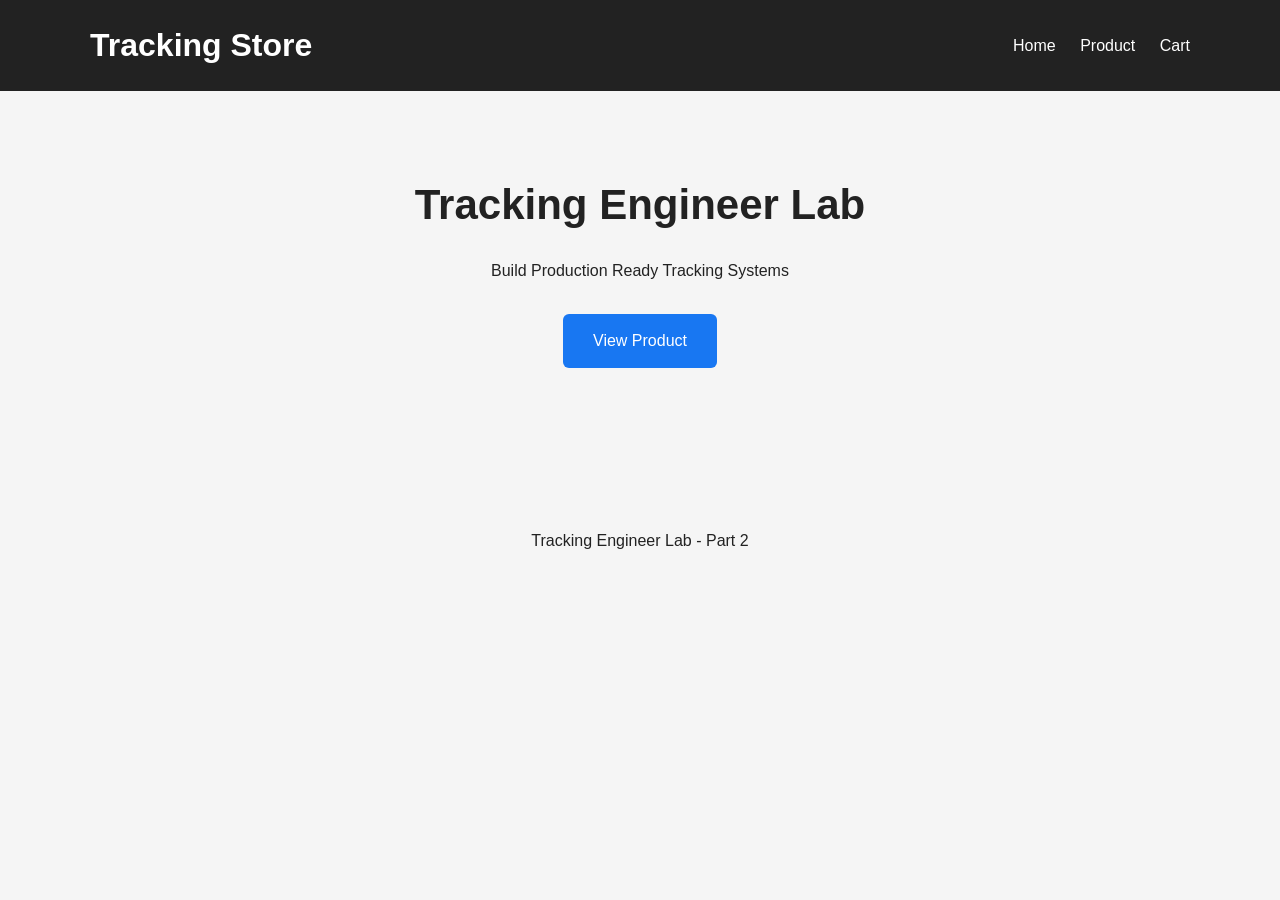
<file: index.html>
<!DOCTYPE html>
<html lang="en">

<head>
    <!--meta Domain verification tag-->
    <meta name="facebook-domain-verification" content="25vlqw09jhp3oy4u3ems7upcbudp7s" />
    <!-- End Meta Domain verification tag-->

    <!-- Google Tag Manager -->
<script>(function(w,d,s,l,i){w[l]=w[l]||[];w[l].push({'gtm.start':
new Date().getTime(),event:'gtm.js'});var f=d.getElementsByTagName(s)[0],
j=d.createElement(s),dl=l!='dataLayer'?'&l='+l:'';j.async=true;j.src=
'https://www.googletagmanager.com/gtm.js?id='+i+dl;f.parentNode.insertBefore(j,f);
})(window,document,'script','dataLayer','GTM-KXCDZL5T');</script>
<!-- End Google Tag Manager -->

    <meta charset="UTF-8">

    <meta name="viewport"
          content="width=device-width, initial-scale=1.0">

    <title>Tracking Store</title>

    <link rel="stylesheet"
          href="css/style.css">

</head>

<body>
    <!-- Google Tag Manager (noscript) -->
<noscript><iframe src="https://www.googletagmanager.com/ns.html?id=GTM-KXCDZL5T"
height="0" width="0" style="display:none;visibility:hidden"></iframe></noscript>
<!-- End Google Tag Manager (noscript) -->

<header>

    <div class="container">

        <h1>Tracking Store</h1>

        <nav>

            <a href="index.html">Home</a>

            <a href="product.html">Product</a>

            <a href="cart.html">Cart</a>

        </nav>

    </div>

</header>

<section class="hero">

    <div class="container">

        <h2>Tracking Engineer Lab</h2>

        <p>
            Build Production Ready Tracking Systems
        </p>

        <a
            href="product.html"
            class="btn">

            View Product

        </a>

    </div>

</section>

<footer>

    Tracking Engineer Lab - Part 2

</footer>

</body>

</html>
</file>
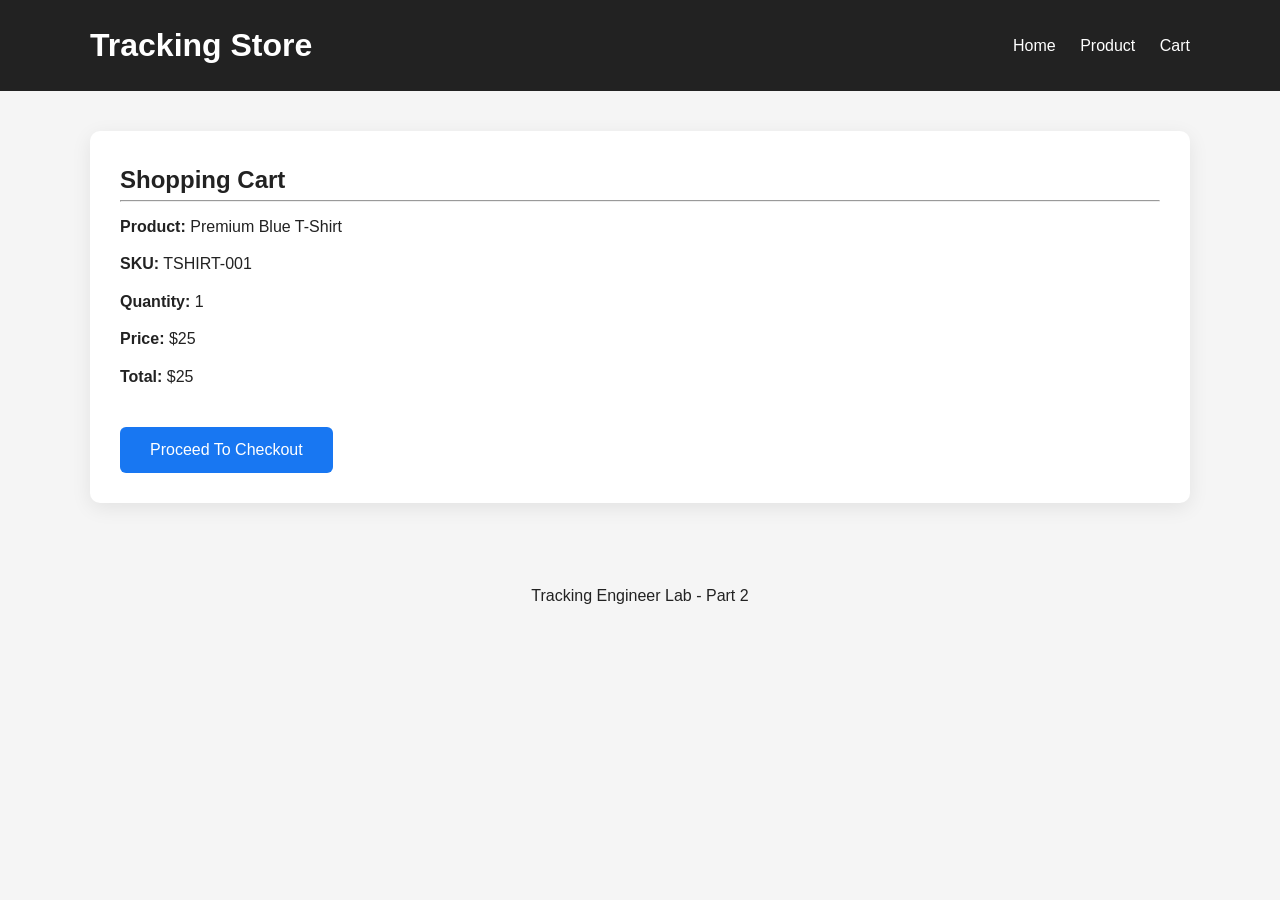
<file: cart.html>
<!DOCTYPE html>
<html lang="en">

<head>

    <!-- Google Tag Manager -->
<script>(function(w,d,s,l,i){w[l]=w[l]||[];w[l].push({'gtm.start':
new Date().getTime(),event:'gtm.js'});var f=d.getElementsByTagName(s)[0],
j=d.createElement(s),dl=l!='dataLayer'?'&l='+l:'';j.async=true;j.src=
'https://www.googletagmanager.com/gtm.js?id='+i+dl;f.parentNode.insertBefore(j,f);
})(window,document,'script','dataLayer','GTM-KXCDZL5T');</script>
<!-- End Google Tag Manager -->
    <meta charset="UTF-8">

    <meta name="viewport"
          content="width=device-width, initial-scale=1.0">

    <title>Shopping Cart</title>

    <link rel="stylesheet"
          href="css/style.css">

</head>

<body>
    <!-- Google Tag Manager (noscript) -->
<noscript><iframe src="https://www.googletagmanager.com/ns.html?id=GTM-KXCDZL5T"
height="0" width="0" style="display:none;visibility:hidden"></iframe></noscript>
<!-- End Google Tag Manager (noscript) -->

<header>

    <div class="container">

        <h1>Tracking Store</h1>

        <nav>

            <a href="index.html">Home</a>

            <a href="product.html">Product</a>

            <a href="cart.html">Cart</a>

        </nav>

    </div>

</header>

<main class="container">

    <div class="card">

        <h2>Shopping Cart</h2>

        <hr>

        <p>
            <strong>Product:</strong>
            Premium Blue T-Shirt
        </p>

        <p>
            <strong>SKU:</strong>
            TSHIRT-001
        </p>

        <p>
            <strong>Quantity:</strong>
            1
        </p>

        <p>
            <strong>Price:</strong>
            $25
        </p>

        <p>
            <strong>Total:</strong>
            $25
        </p>

        <br>

        <button
            id="checkoutBtn"
            class="btn">

            Proceed To Checkout

        </button>

    </div>

</main>

<footer>

    Tracking Engineer Lab - Part 2

</footer>

<!-- JavaScript -->
<script src="js/products.js"></script>
<script src="js/tracking.js"></script>
<script src="js/main.js"></script>

</body>

</html>
</file>
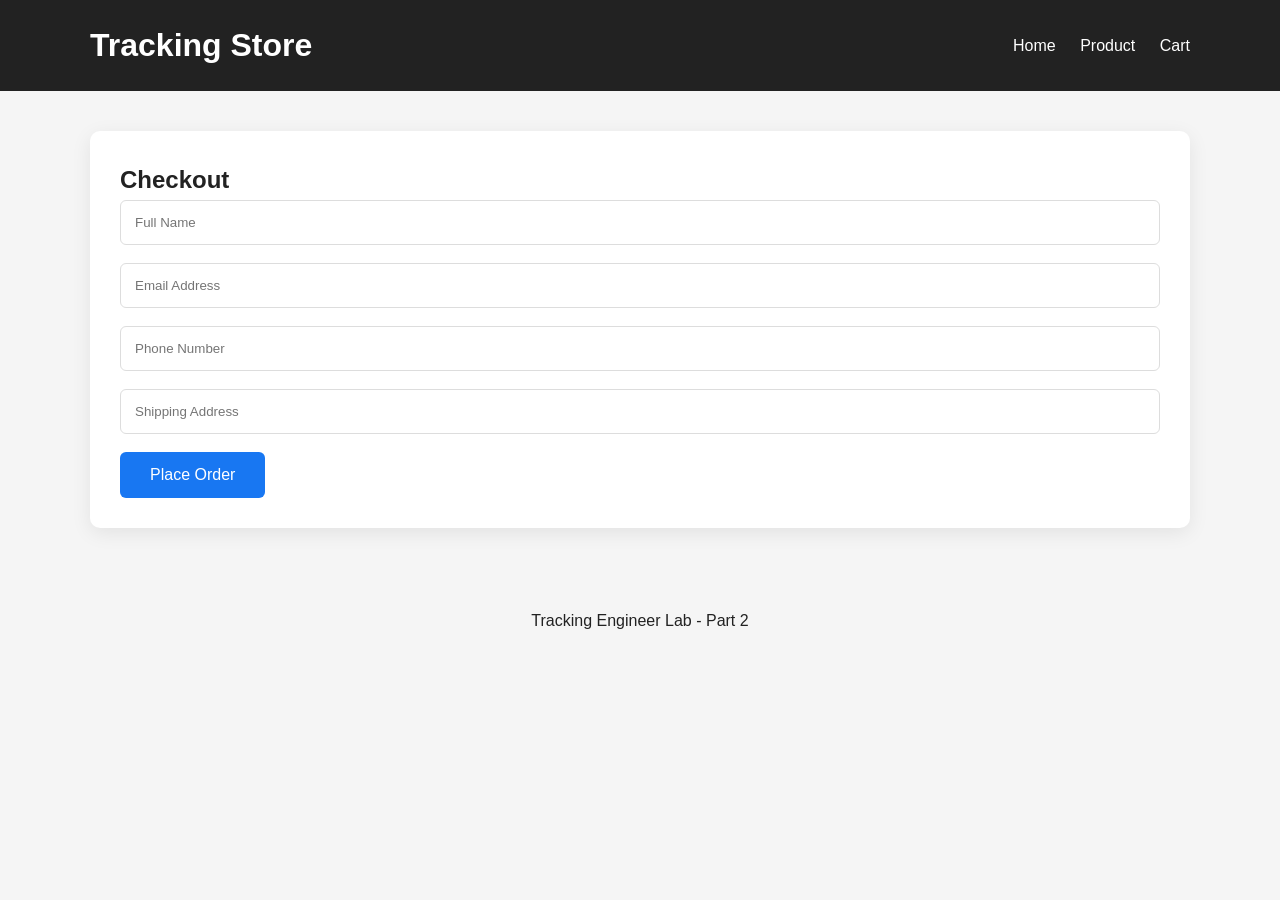
<file: checkout.html>
<!DOCTYPE html>
<html lang="en">

<head>
    <!-- Google Tag Manager -->
<script>(function(w,d,s,l,i){w[l]=w[l]||[];w[l].push({'gtm.start':
new Date().getTime(),event:'gtm.js'});var f=d.getElementsByTagName(s)[0],
j=d.createElement(s),dl=l!='dataLayer'?'&l='+l:'';j.async=true;j.src=
'https://www.googletagmanager.com/gtm.js?id='+i+dl;f.parentNode.insertBefore(j,f);
})(window,document,'script','dataLayer','GTM-KXCDZL5T');</script>
<!-- End Google Tag Manager -->

    <meta charset="UTF-8">

    <meta name="viewport"
          content="width=device-width, initial-scale=1.0">

    <title>Checkout</title>

    <link rel="stylesheet"
          href="css/style.css">

</head>

<body>
    <!-- Google Tag Manager (noscript) -->
<noscript><iframe src="https://www.googletagmanager.com/ns.html?id=GTM-KXCDZL5T"
height="0" width="0" style="display:none;visibility:hidden"></iframe></noscript>
<!-- End Google Tag Manager (noscript) -->

<header>

    <div class="container">

        <h1>Tracking Store</h1>

        <nav>

            <a href="index.html">Home</a>

            <a href="product.html">Product</a>

            <a href="cart.html">Cart</a>

        </nav>

    </div>

</header>

<main class="container">

    <div class="card">

        <h2>Checkout</h2>

        <form id="checkoutForm">

            <input
                type="text"
                id="customerName"
                placeholder="Full Name"
                required>

            <input
                type="email"
                id="customerEmail"
                placeholder="Email Address"
                required>

            <input
                type="tel"
                id="customerPhone"
                placeholder="Phone Number"
                required>

            <input
                type="text"
                id="customerAddress"
                placeholder="Shipping Address"
                required>

            <button
                type="submit"
                class="btn">

                Place Order

            </button>

        </form>

    </div>

</main>

<footer>

    Tracking Engineer Lab - Part 2

</footer>

<!-- JavaScript -->
<script src="js/products.js"></script>
<script src="js/tracking.js"></script>
<script src="js/main.js"></script>

</body>

</html>
</file>
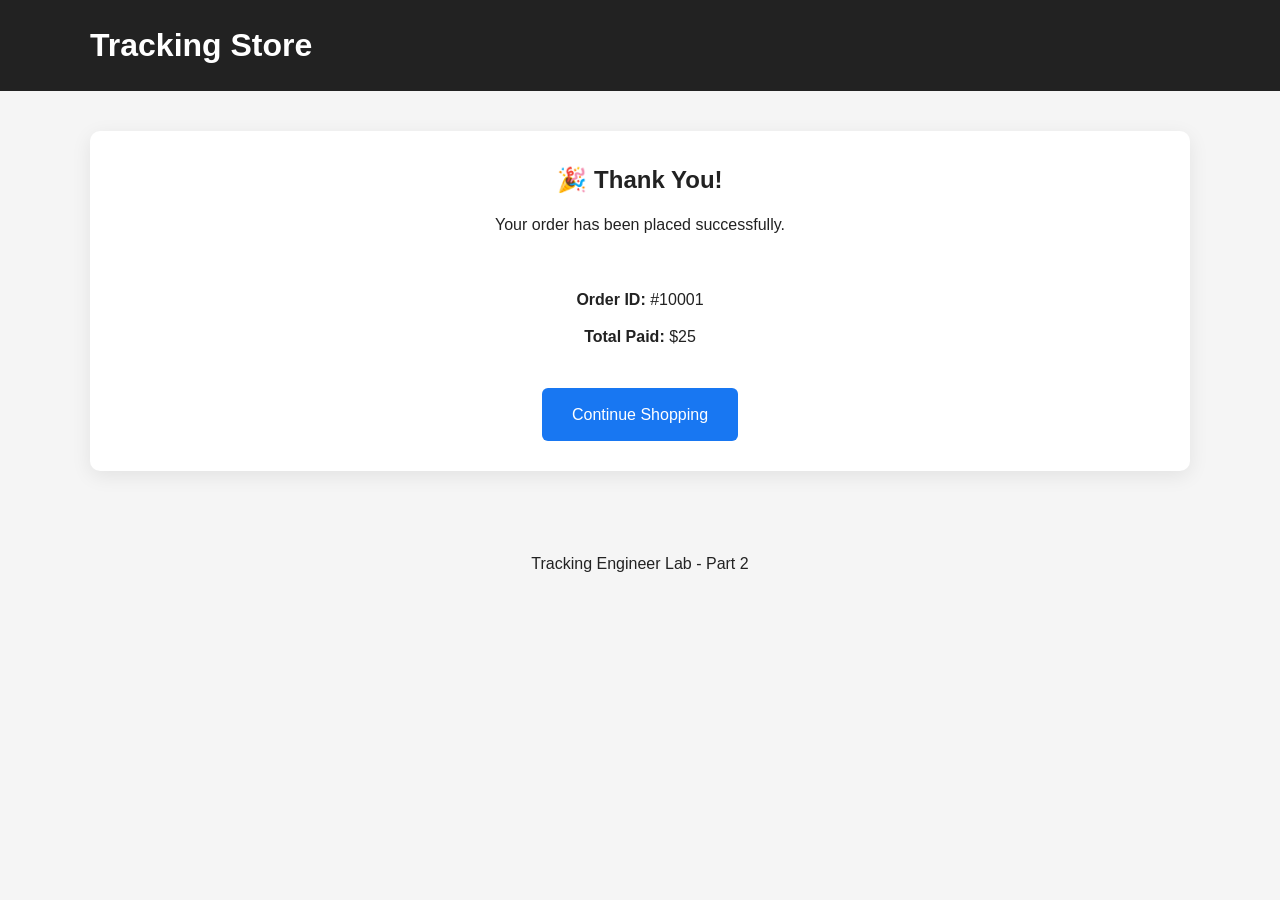
<file: thankyou.html>
<!DOCTYPE html>
<html lang="en">

<head>
    <!-- Google Tag Manager -->
<script>(function(w,d,s,l,i){w[l]=w[l]||[];w[l].push({'gtm.start':
new Date().getTime(),event:'gtm.js'});var f=d.getElementsByTagName(s)[0],
j=d.createElement(s),dl=l!='dataLayer'?'&l='+l:'';j.async=true;j.src=
'https://www.googletagmanager.com/gtm.js?id='+i+dl;f.parentNode.insertBefore(j,f);
})(window,document,'script','dataLayer','GTM-KXCDZL5T');</script>
<!-- End Google Tag Manager -->

    <meta charset="UTF-8">

    <meta name="viewport"
          content="width=device-width, initial-scale=1.0">

    <title>Order Successful</title>

    <link rel="stylesheet"
          href="css/style.css">

</head>

<body>
    <!-- Google Tag Manager (noscript) -->
<noscript><iframe src="https://www.googletagmanager.com/ns.html?id=GTM-KXCDZL5T"
height="0" width="0" style="display:none;visibility:hidden"></iframe></noscript>
<!-- End Google Tag Manager (noscript) -->

<header>

    <div class="container">

        <h1>Tracking Store</h1>

    </div>

</header>

<main class="container">

    <div class="card success-card">

        <h2>🎉 Thank You!</h2>

        <p>

            Your order has been placed successfully.

        </p>

        <br>

        <p>

            <strong>Order ID:</strong>

            <span id="orderId">

                #10001

            </span>

        </p>

        <p>

            <strong>Total Paid:</strong>

            $25

        </p>

        <br>

        <a
            href="index.html"
            class="btn">

            Continue Shopping

        </a>

    </div>

</main>

<footer>

    Tracking Engineer Lab - Part 2

</footer>

<script src="js/products.js"></script>
<script src="js/tracking.js"></script>
<script src="js/main.js"></script>

</body>

</html>
</file>
<file: css/style.css>
* {
    margin: 0;
    padding: 0;
    box-sizing: border-box;
}

body {
    font-family: Arial, Helvetica, sans-serif;
    background: #f5f5f5;
    color: #222;
    line-height: 1.6;
}

.container {
    width: 90%;
    max-width: 1100px;
    margin: auto;
}

header {
    background: #222;
    color: #fff;
    padding: 20px 0;
}

header .container {
    display: flex;
    justify-content: space-between;
    align-items: center;
}

nav a {
    color: white;
    text-decoration: none;
    margin-left: 20px;
}

nav a:hover {
    text-decoration: underline;
}

.hero {
    text-align: center;
    padding: 80px 20px;
}

.hero h2 {
    font-size: 42px;
    margin-bottom: 20px;
}

.hero p {
    margin-bottom: 30px;
}

.card {
    background: white;
    margin: 40px auto;
    padding: 30px;
    border-radius: 10px;
    box-shadow: 0 5px 20px rgba(0,0,0,.08);
}

.card img {
    width: 100%;
    border-radius: 10px;
    margin-bottom: 20px;
}

.card p {
    margin: 12px 0;
}

.btn {
    display: inline-block;
    background: #1877F2;
    color: white;
    text-decoration: none;
    border: none;
    padding: 14px 30px;
    border-radius: 6px;
    cursor: pointer;
    font-size: 16px;
}

.btn:hover {
    background: #1669d8;
}

input {
    width: 100%;
    padding: 14px;
    margin-bottom: 18px;
    border: 1px solid #ddd;
    border-radius: 6px;
}

.success-card {
    text-align: center;
}

footer {
    text-align: center;
    padding: 30px;
    margin-top: 50px;
}
</file>
